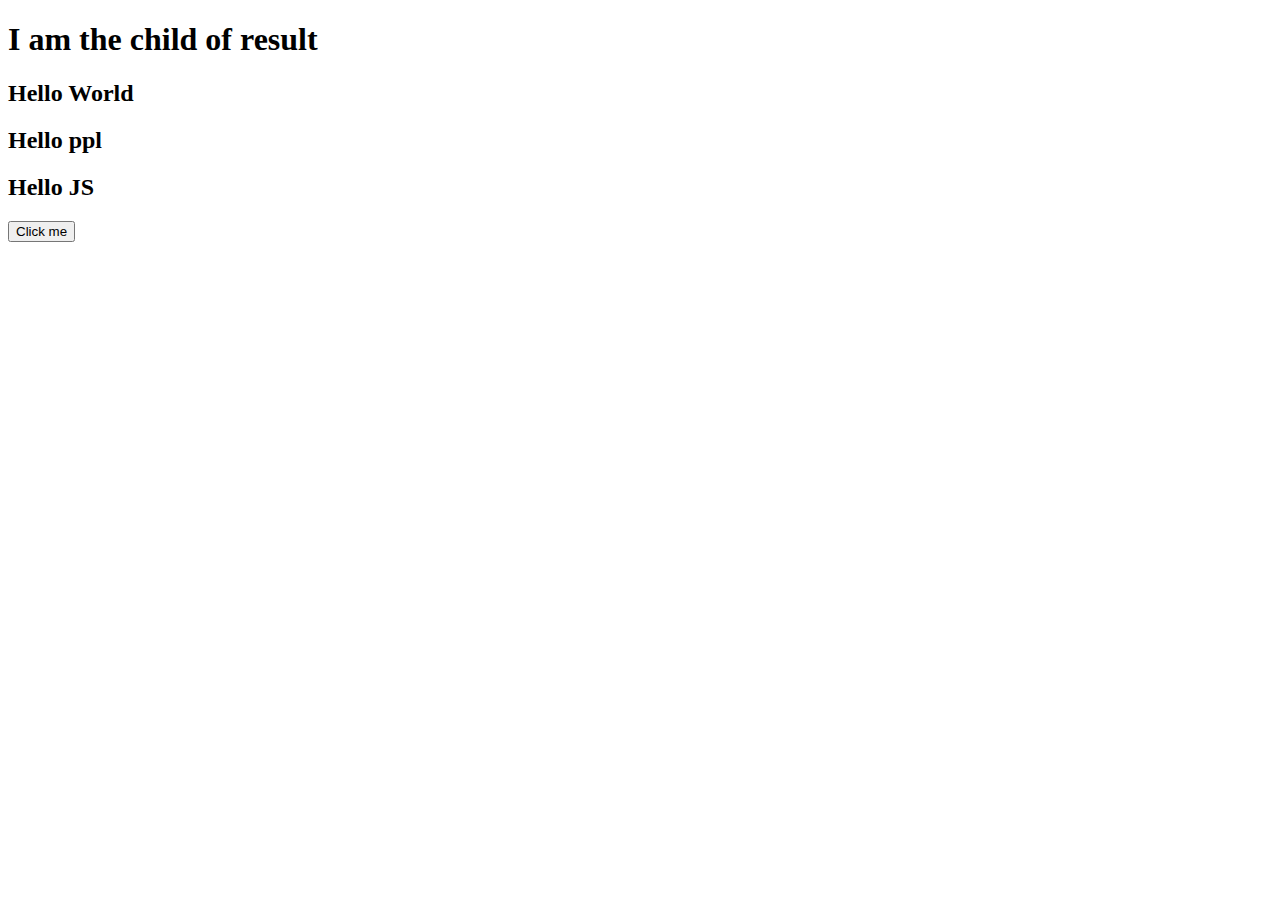
<file: INDEX1.html>
<!DOCTYPE html>
<html lang="en">
<head>
    <meta charset="UTF-8">
    <meta name="viewport" content="width=<device-width>, initial-scale=1.0">
    <title>Document</title>
</head>
<body>

    <div id="result">
        <h1 class="red">I am the child of result</h1>
    </div>

    <h1></h1>
    <h2 class="one">Hello World</h2>
    <h2 class="two">Hello ppl</h2>
    <h2 class="three">Hello JS</h2>

    <button class="btn">Click me</button>

    <script src="webdevarmy.js"></script>
</body>
</html>
</file>
